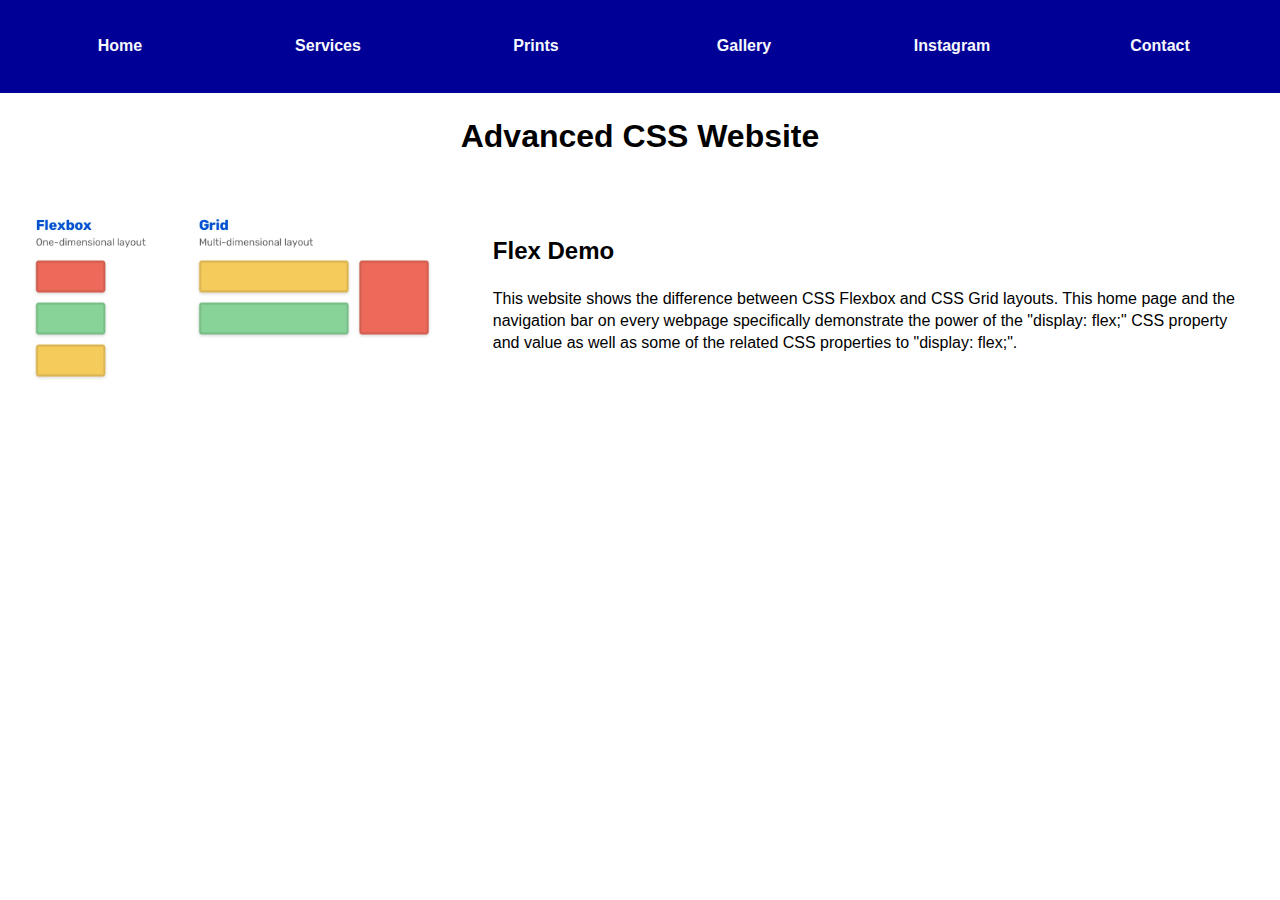
<file: index.html>
<!DOCTYPE html>
<html lang="en">
  <head>
    <meta charset="UTF-8" />
    <meta http-equiv="X-UA-Compatible" content="IE=edge" />
    <meta name="viewport" content="width=device-width, initial-scale=1.0" />
    <title>Flex | Advanced CSS</title>
    <link rel="stylesheet" href="stylesheets/page-styling.css" />
    <style>
      section {
        /*
          This changes the container to become a flexible
          box container
        */
        display: -ms-flexbox;
        display: -moz-box;
        display: -webkit-box;
        display: -webkit-inline-flex;
        display: flex;

        /*
          This makes it so that if the window gets too small,
          then content will go to the next line
        */
        -ms-flex-wrap: wrap;
        -webkit-flex-wrap: wrap;
        flex-wrap: wrap;

        /*
          Flex-direction sets the direction that the flex
          container goes in. Row is the defalut value
        */
        /*
          -ms-flex-direction: row;
          -moz-box-orient: vertical;
          -moz-box-direction: normal;
          -webkit-box-orient: vertical;
          -webkit-box-direction: normal;
          flex-direction: row;
        */

        /*
          This aligns items in the opposite direction of the flow of the flex container

          In this case, it vertically aligns items because our flex container is set to flex-direction: row;
        */
        -ms-flex-item-align: center;
        -moz-box-align: center;
        -webkit-box-align: center;
        -webkit-align-items: center;
        align-items: center;

        justify-content: center;
      }
      /* Styles the image on this page to be 40% of the width of the page. */
      img {
        max-width: 40%;
        min-width: 400px;

        -ms-flex-positive: 1;
        -moz-box-flex: 1;
        -webkit-box-flex: 1;
        -webkit-flex-grow: 1;
        flex-grow: 1;

        -ms-flex-preferred-size: 0;
        -webkit-flex-bassis: 0;
        flex-basis: 0;

        /*
          The flex property is a shorthand that combines flox-grow,
          flex-shrink, and flex-basis. This sets the tiem to grow
          at a rate of one third, shrink at the same rate as
          the text container, and have no initial size
        */
        -ms-flex: 1 1 0px;
        -moz-box-flex: 1;
        -webkit-box-flex: 1;
        -webkit-flex: 1 1 0;
        flex: 1 1 0;

        margin-right: 5%;
      }

      /*
        Styles the container with the text inside the flex
        container to be displayed as an inline-block element,
        sets the width to 50% of the width of the page, adds
        spacing on the inside of the element of 5% of the
        width of the page on the left side of the element, and
        makes is so that the width of the text container cannot
        go lower than 400px
      */
      #flex-text {
        /* width: 60%; */
        display: inline-block;
        min-width: 400px;

        /*
          This styles the image in the flex container to be
          one third of the flex containers width because
          the text is set to two thirds of the flex containers width
        */
        -ms-flex-psitive: 2;
        -moz-box-flex: 2;
        -webkit-box-flex: 2;
        -webkit-flex-grow: 2;
        flex-grow: 2;

        /*
          This styles the image to not have a default size
          in the flex container
        */
        -ms-flex-preferred-size: 0;
        -webkit-flex-bassis: 0;
        flex-basis: 0;
      }
    </style>
  </head>
  <body>
    <nav>
      <ul>
        <li><a href="index.html">Home</a></li>
        <li><a href="#">Services</a></li>
        <li><a href="#">Prints</a></li>
        <li><a href="gallery.html">Gallery</a></li>
        <li>
          <a href="https://www.instagram.com/" target="_blank">Instagram</a>
        </li>
        <li><a href="contact.html">Contact</a></li>
      </ul>
    </nav>
    <header>
      <h1>Advanced CSS Website</h1>
    </header>
    <main>
      <section>
        <img
          src="images/grid-vs-flexbox.jpg"
          alt="An image that shows an example of CSS Flexbox and CSS Grid layouts.
          It also states that CSS Flexbox is best used for one-dimensional layouts,
          but CSS Grid is best used for multi-dimensional layouts."
        />
        <div id="flex-text">
          <header>
            <h2>Flex Demo</h2>
          </header>
          <p>
            This website shows the difference between CSS Flexbox and CSS Grid
            layouts. This home page and the navigation bar on every webpage
            specifically demonstrate the power of the "display: flex;" CSS
            property and value as well as some of the related CSS properties to
            "display: flex;".
          </p>
        </div>
      </section>
    </main>
  </body>
</html>
</file>
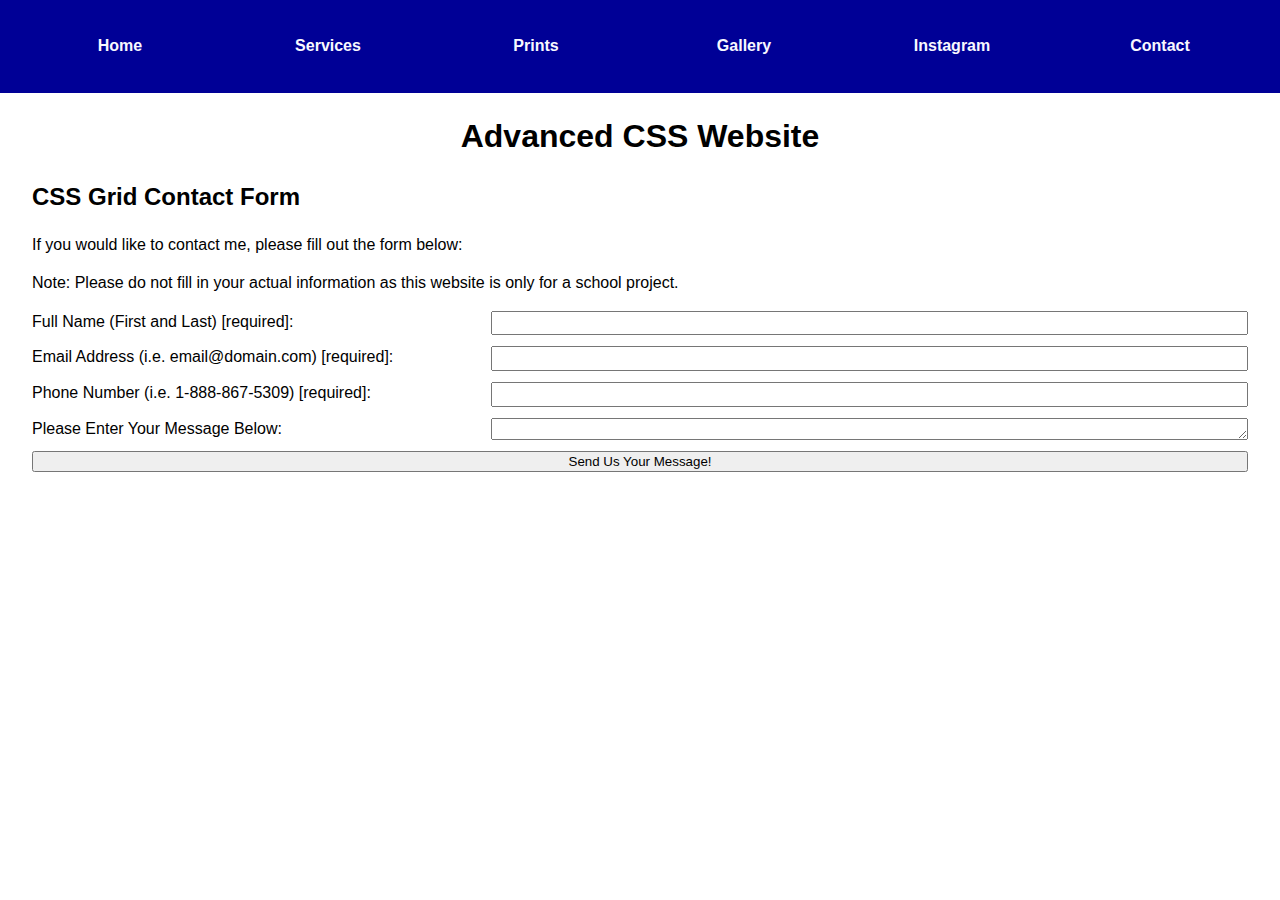
<file: contact.html>
<!DOCTYPE html>
<html lang="en">
  <head>
    <meta charset="UTF-8" />
    <meta http-equiv="X-UA-Compatible" content="IE=edge" />
    <meta name="viewport" content="width=device-width, initial-scale=1.0" />
    <title>Contact Grid | Advanced CSS</title>
    <link rel="stylesheet" href="stylesheets/page-styling.css" />
    <style>
      form {
        display: -ms-grid;
        display: grid;

        -ms-grid-columns: [form-labels] auto [form-text-inputs] 1fr;
        grid-template-columns: [form-labels] auto [form-text-inputs] 1fr;

        gap: 8%;
      }

      label {
        grid-column: form-labels;
      }

      input {
        grid-column: form-text-inputs;
      }

      textarea {
        grid-column: form-text-inputs;
      }

      input[type="submit"] {
        grid-column: 1 / span 2;
      }

      @media all and (max-width: 700px) {
        /* 
          On a smaller screen,
        */
        form {
          display: -ms-grid-;
          display: grid;
          grid-template-columns: [form-labels] auto [form-text-inputs] 1fr;
          grid-template-columns: [form-labels] auto [form-text-inputs]1fr;

          row-gap: 3%;
          column-gap: 0;

          justify-items: stretch;

          /* justify-content: center; */
          align-items: center;
        }
        label {
          font-weight: bold;
          grid-column: form-labels;
        }
        input {
          width: 100%;
          grid-column: form-text-inputs;
        }
        textarea {
          width: 100%;
          height: 150px;
          grid-column: form-text-inputs;
          resize: none;
        }

        input[type="submit"] {
          width: 100%;
          grid-column: 1 / span 2;
        }
      }
    </style>
  </head>
  <body>
    <nav>
      <ul>
        <li><a href="index.html">Home</a></li>
        <li><a href="#">Services</a></li>
        <li><a href="#">Prints</a></li>
        <li><a href="gallery.html">Gallery</a></li>
        <li>
          <a href="https://www.instagram.com/" target="_blank">Instagram</a>
        </li>
        <li><a href="contact.html">Contact</a></li>
      </ul>
    </nav>
    <header>
      <h1>Advanced CSS Website</h1>
    </header>
    <main>
      <h2>CSS Grid Contact Form</h2>
      <p>If you would like to contact me, please fill out the form below:</p>
      <p id="warning">
        Note: Please do not fill in your actual information as this website is
        only for a school project.
      </p>
      <form method="get" action="javascript:location.reload();">
        <label for="name">Full Name (First and Last) [required]:</label>
        <input
          type="text"
          name="fullName"
          id="name"
          minlength="5"
          maxlength="50"
          required
        />
        <label for="email"
          >Email Address (i.e. email@domain.com) [required]:</label
        >
        <input
          type="email"
          name="emailAddress"
          id="email"
          minlength="5"
          maxlength="50"
          required
        />
        <label for="phone"
          >Phone Number (i.e. 1-888-867-5309) [required]:</label
        >
        <input
          type="tel"
          name="phoneNum"
          id="phone"
          minlength="14"
          maxlength="16"
          required
        />
        <label for="message">Please Enter Your Message Below:</label>
        <textarea id="message"></textarea>
        <input type="submit" value="Send Us Your Message!" />
      </form>
    </main>
  </body>
</html>
</file>
<file: stylesheets/page-styling.css>
/* 
  Styles every element with the font family of using Verdana first.
  Then, if Verdana cannot be used, Geneva is used. Next, if Verdana and Geneva
  cannot be used, Tahoma is used. Finally, if Verdana, Geneva, and Tahoma cannot
  be used, the default sans-serif font for the browser is used.
  This also styles every element to have a line height of 140% of the font size.
*/
* {
  font-family: Verdana, Geneva, Tahoma, sans-serif;
  line-height: 140%;
  -moz-box-sizing: border-box;
  -webkit-box-sizing: border-box;
  box-sizing: border-box;
}

/* This styles the body to not have any default margin or padding. */
body {
  margin: 0;
  padding: 0;
}

/* 
  This styles the nav to stick to the top of the webpages and follow the
  user as they scroll the website. It also gives the navigation bar a 
  background colour of #000096 and adds spacing on the inside of the
  navigation bar of the size of 1 M in the root font size.
*/
nav {
  position: sticky;
  top: 0;
  left: 0;
  background-color: #000096;
  padding: 1rem;
}

/* 
  This styles the unordered list in the navigation bar to have no
  bullet points, margin, or padding.
*/
nav ul {
  display: -ms-flexbox;
  display: -moz-box;
  display: -webkit-box;
  display: -webkit-inline-flex;
  display: flex;

  -ms-flex-wrap: wrap;
  -webkit-flex-wrap: wrap;
  flex-wrap: wrap;

  -ms-flex-pack: justify;
  -moz-box-pack: justify;
  -webkit-box-pack: justify;
  -webkit-justify-content: space-around;
  justify-content: space-around;

  list-style: none;
  margin: 0;
  padding: 0;
}

/* 
  This styles the list items in the navigation's unordered list 
  to be inline-block elements.
*/
nav ul li {
  display: inline-block;

  -ms-flex: 1 1 0px;
  -moz-box-flex: 1;
  -webkit-box-flex: 1;
  -webkit-flex: 1 1 0;
  flex: 1 1 0;
}

/*
  This styles the anchors in the navigation's unordered list items
  to be inline-block elements. It also makes them have padding on 
  the top and bottom of 0.2 of an M in the root font size and on the 
  left and right of 1 M in the root font size. It styles the anchors
  to have a font colour of ghostwhite, no underline, be center aligned
  in their boxes, and have a bolder font weight. Lastly, we define that
  there will be a transition relating to the background colour of the
  anchors that will ease in and out slowly and last 0.5 seconds.
*/
nav ul li a {
  display: inline-block;

  padding: 1.2rem 0.2rem;

  color: ghostwhite;
  text-decoration: none;
  text-align: center;
  font-weight: bolder;

  transition: background-color ease-in-out 0.5s;

  width: 100%;
}

/* 
  This makes it so that the anchors in the list items of the
  navigation's unordered list will have their background colour change
  to black when the user hovers or focuses on the link.
*/
nav ul li a:hover,
nav ul li a:focus {
  background-color: black;
}

/* 
  This makes it so that the anchors in the list items of the
  navigation's unordered list will have their font colour change
  to gold if the user has visited that link.
*/
nav ul li a:visited {
  color: gold;
}

/* 
  This styles the header and main sections of the website to have
  spacing on the outside of the elements of 1 M in the root font
  size on the top and bottom of the header and main and 2.5% of the
  width of the website on the left and right of the header and main
  sections.
*/
header,
main {
  margin: 1rem 2.5%;
}

/* This styles the heading in the header to be center aligned. */
header h1 {
  text-align: center;
}

/* 
  This styles the header inside the main section of the website,
  which acts as a subheader, to have no extra margin.
*/
main header {
  margin: 0;
}
</file>
